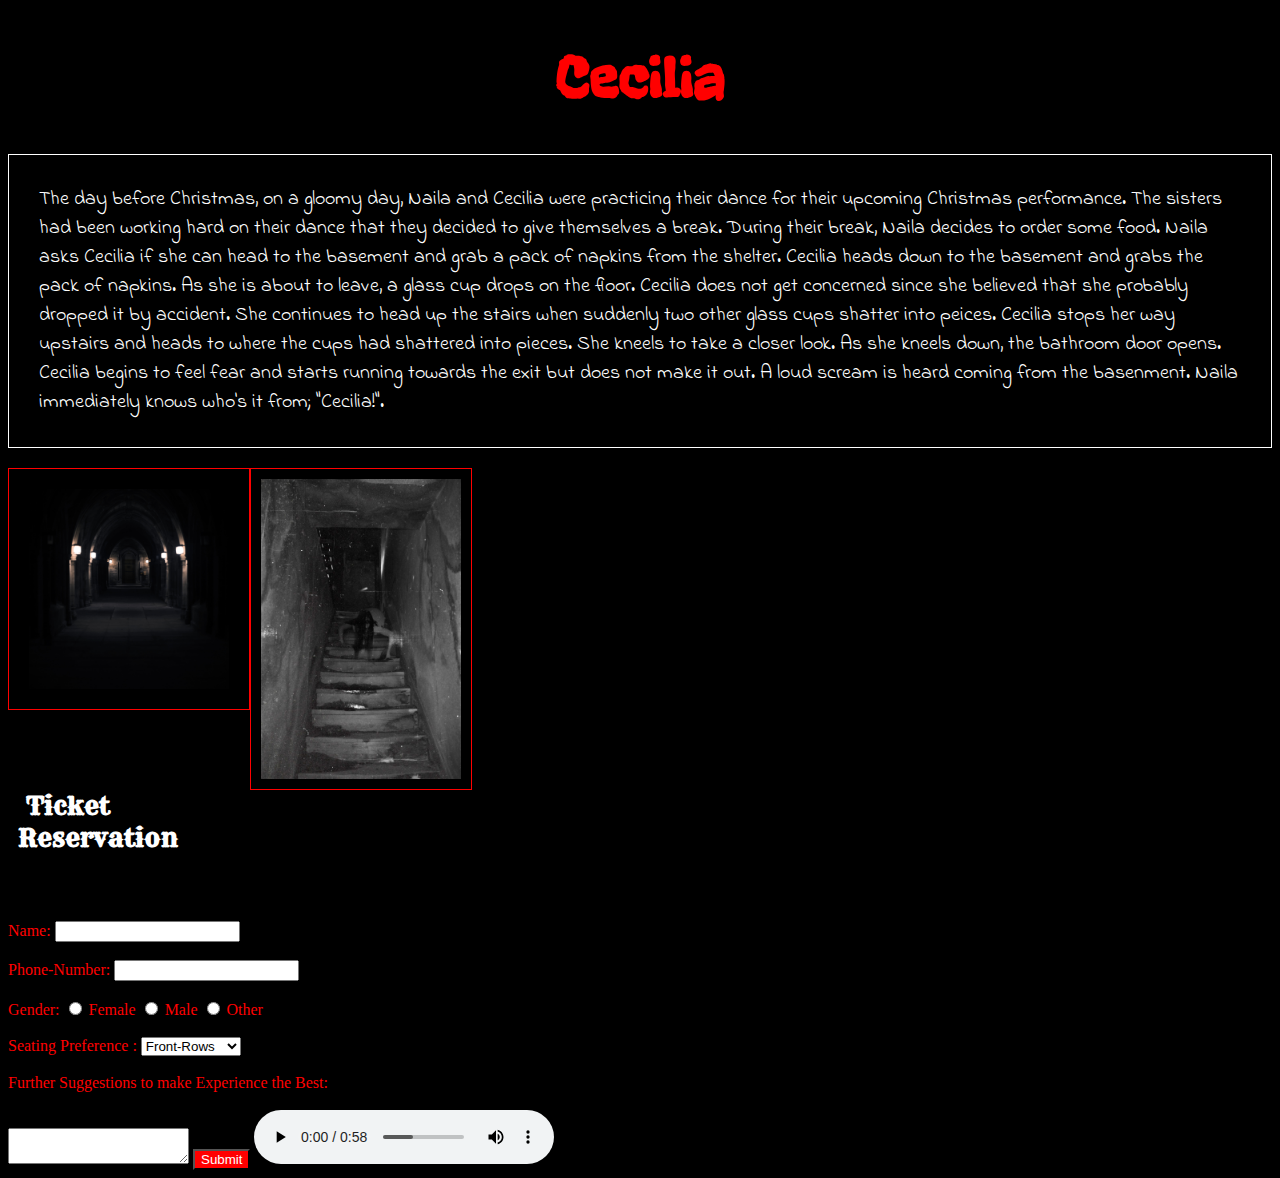
<file: index.html>
<!DOCTYPE html>
<!-- (spookyhallway.jpg) _Credit to [Elfon](https://www.flickr.com/photos/eflon/15551193211) -->
<!-- (basement pic.jpg) _Credit to [Nichols](https://www.pinterest.com/pin/560698222331140062/) -->
<html>
  <head>
    <meta charset="UTF-8">

    <title>title</title>
<link href="https://fonts.googleapis.com/css?family=Rye" rel="stylesheet">
<link href="https://fonts.googleapis.com/css?family=Freckle+Face" rel="stylesheet">
<link href="https://fonts.googleapis.com/css?family=Indie+Flower" rel="stylesheet">
<link rel="stylesheet" href="style.css" type="text/css">

  </head>
 <body>
 <div id= "Wrapper">
<h1>Cecilia</h1>  
  
  

   </div>
   
    <div class="Story">
   <p> The day before Christmas,
on a gloomy day, Naila and Cecilia were practicing their dance for their upcoming Christmas performance. The sisters had been working hard on their dance that they decided to give themselves a break. 
During their break, Naila decides to order some food. Naila asks Cecilia if she can head to the basement and grab a pack of napkins from the shelter. Cecilia heads down to the basement and grabs the pack of napkins. As she is about to leave, a glass cup drops on the floor. Cecilia does not get concerned since she believed that she probably dropped it by accident. She continues to head up the stairs when suddenly two other glass cups shatter into peices. Cecilia stops her way upstairs and heads to where the cups had shattered into pieces. She kneels to take a closer look. As she kneels down, the bathroom door opens. Cecilia begins to feel fear and starts running towards the exit but does not make it out. A loud scream is heard coming from the basenment. Naila immediately knows who's it from; "Cecilia!".
       
       
   </p>
   </div>
    <div class="images">
     <img src="images/spookyhallway.jpg" class="Spooky" alt="Hallway-Image"> 
   
     </div>  
       
       </div>
       <div class = "images">
        <img src="images/basement pic.jpg" class= "Suspense" alt= "Basement-Image">
       </div>
       
       
       
       
       
       
       
       
       
   <div class ="Selections">
      <h2> Ticket Reservation</h2>
       <br></br>
      
          <span class = "Name">Name: </span>
          <input type= "text" name= "name"><br></br>
          
       <span class ="Phone">
          Phone-Number:
          <input type= "phone-number" name= "phone-number"><br></br>
</span>
          
          <span class ="Gender">
          Gender:
          <input type= "radio" name= "gender" value = "Female" > Female
          <input type= "radio" name= "gender" value = "Male" > Male
          <input type= "radio" name= "gender" value= "Other" > Other
         <br></br> </span>

           <span class ="Seat">
          Seating Preference :
          <select name = "seating preference">
              <option value= "Front-Rows" selected> Front-Rows</option>
              <option value="Middle-Rows" > Middle-Rows</option>
              <option value= "End-Rows" > End-Rows</option>
          </select> <br></br>
          </span>
          
         <span class ="Suggestions">
          Further Suggestions to make Experience the Best:<br></br>
           <textarea name= "message"></textarea>
          </span> 
           
           <input class = "red-botton" type= "submit" value= "Submit">
    
    <audio controls>
     <source src= "New Recording 6.mp3" type="audio/mp3">
    
    </audio>
       
       
       
       
       
   
   
   
   
  </body>
</html>
</file>
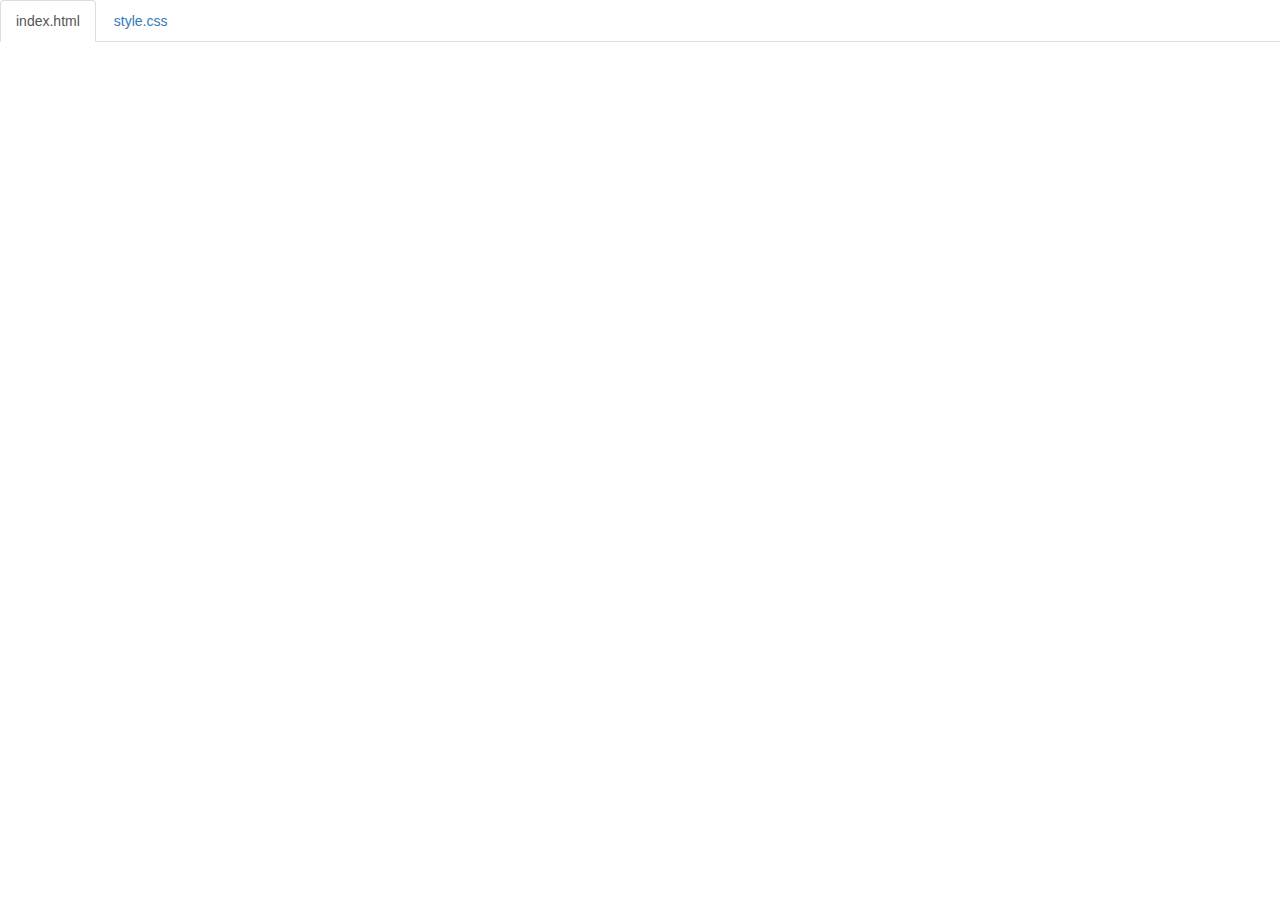
<file: code.html>
<!DOCTYPE html>
<html lang="en">

<head>
    <title>Code</title>
    <meta charset="utf-8">
    <meta name="viewport" content="width=device-width, initial-scale=1">
    <link rel="stylesheet" href="https://maxcdn.bootstrapcdn.com/bootstrap/3.3.6/css/bootstrap.min.css">
    <script src="https://ajax.googleapis.com/ajax/libs/jquery/1.12.0/jquery.min.js"></script>
    <script src="https://maxcdn.bootstrapcdn.com/bootstrap/3.3.6/js/bootstrap.min.js"></script>
    <style>
        body {
            padding-top: 50px;
        }
        .navbar-fixed-top {
            background-color: white;
        }
    </style>
</head>

<body>

<!--
The section below puts tabs at the top of the page.
As long as your files are index.html and style.css,
you don't need to change anything below.

If you have any other files, make sure you follow the structure below.
-->

    <div class="container-fluid">
        <ul class="nav nav-tabs navbar-fixed-top">
            <li class="active"><a href="#index">index.html</a></li>
            <li><a href="#style">style.css</a></li>
        </ul>

<!-- 
URL structure:
https://gist-it.appspot.com/github/OWNERSUSERNAME/REPONAME/raw/master/FILEPATH?footer=0

DIRECTIONS:
1. Copy the URL above
2. Paste it both places where you see URL below, i.e. script src="URL"
3. Replace the CAPITALIZED info with your info.

EXAMPLE: 
https://gist-it.appspot.com/github/bmuellerhstat/website-portfolio-example/raw/master/index.html?footer=0
-->
        <div class="tab-content">
            <div id="index" class="tab-pane fade in active">
                <script src="https://gist-it.appspot.com/github/jessicap1908/movie-webpage/raw/master/index.html?footer=0"></script>
            </div>
            <div id="style" class="tab-pane fade">
                <script src="https://gist-it.appspot.com/github/jessicap1908/movie-webpage/raw/master/style.css?footer=0"></script>
            </div>
        </div>
    </div>

    <script>
        $(document).ready(function() {
            $(".nav-tabs a").click(function() {
                $(this).tab('show');
            });
            $('.nav-tabs a').on('shown.bs.tab', function(event) {
                var x = $(event.target).text(); // active tab
                var y = $(event.relatedTarget).text(); // previous tab
                $(".act span").text(x);
                $(".prev span").text(y);
            });
            
            // custom code font-size (feel free to change this)
            $('pre').css('font-size','16px');
        });
    </script>

</body>

</html>
</file>
<file: style.css>
h1{
  color: Red;
  text-align: center;
  font-size:60px;
  font-family: 'Freckle Face', cursive;
}
.bold{
  font-weight: 15;
}
p {
 font-family: 'Indie Flower', cursive;
 font-size: 20px;
 color:white;
 border: 1px solid white;
  padding: 30px;
 
}
body{
  background:black
}
.Spooky {
  width: 200px;
  float:left;
  border: 1px solid red;
   padding: 20px;
}
.Suspense{
  width: 200px;
  float:left;
  border: 1px solid red;
  padding: 10px;
}






h2{
  color:White;
  font-family:'Rye', cursive;
  text-align:center;
  font-size:25px;
  width:100px;
  padding:10px;
}

.Name {
 color:red; 
 background: black;
}

.Gender{
  color:red;
}
.Phone{
  color:red;
 
}
.Seat{
  color:red;
}

.Suggestions{
  color:red;

}

.Selections{
  border-color: white;
}

.red-botton{
  background-color:red;
  color:white;
}

#dropdate{
  color:White;
  font-family: 'Freckle Face', cursive;
  text-align: center;
  font-size: 30px;
}
</file>
